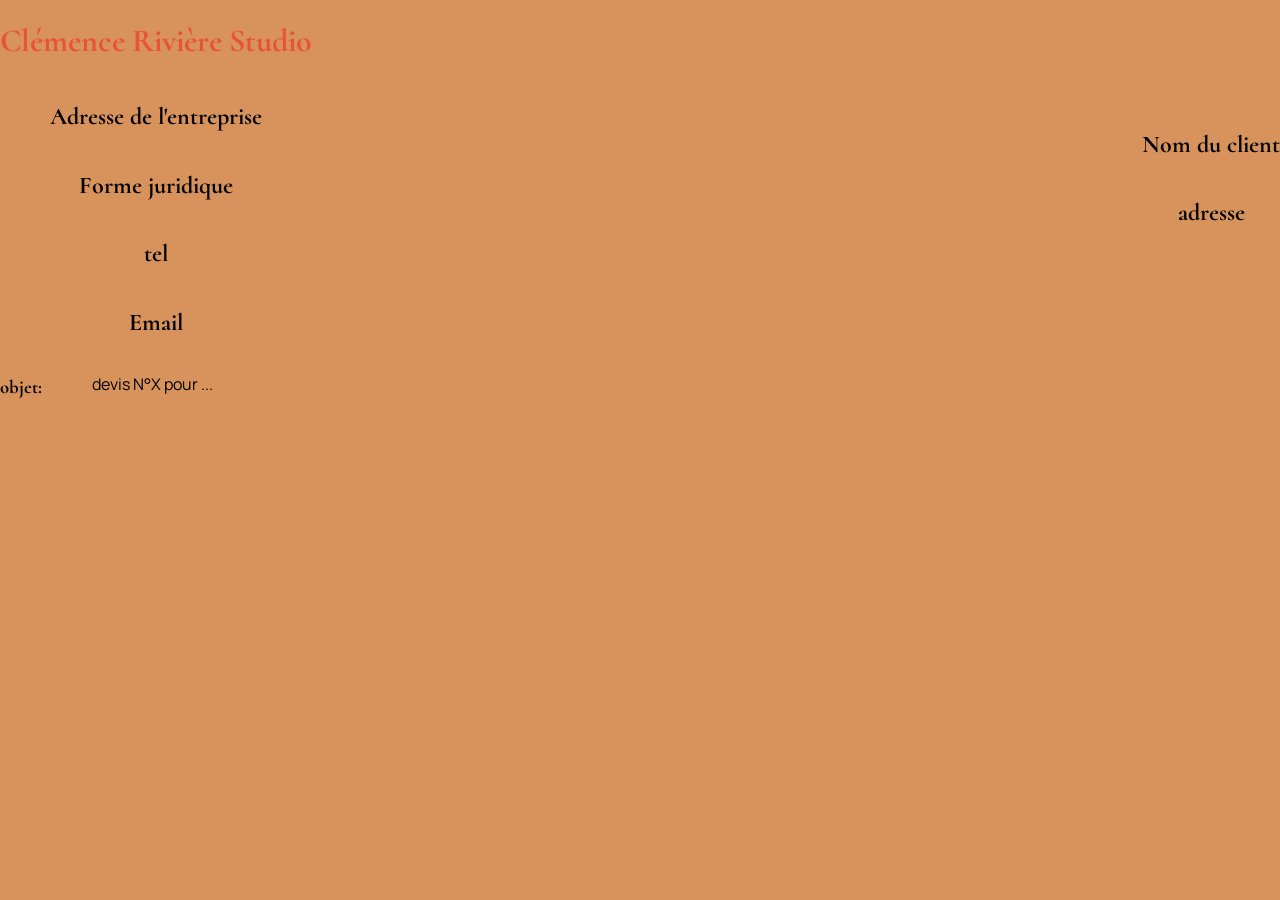
<file: action.html>
<!DOCTYPE html>
<html lang="en">
<head>
    <meta charset="UTF-8">
    <meta name="viewport" content="width=device-width, initial-scale=1.0">
    <title>Document</title>
    <link rel="stylesheet" href="style.css">
</head>
<body>
    <header class="action-finale">
    <div class="ac-f">
   <h1>Clémence Rivière Studio</h1> 
   <h2>Adresse de l'entreprise</h2>
   <h2>Forme juridique</h2>
   <h2>tel</h2>
   <h2>Email</h2></div>

   <div class="ac-f">
    <h2>Nom du client </h2>
    <h2>adresse</h2>
   </div>
   </header>

   <main>
    <div class="action-final">
    <h3>objet:</h3>
     <p>devis N°X pour ...</p>
     </div>
   </main>

</body>
</html>
</file>
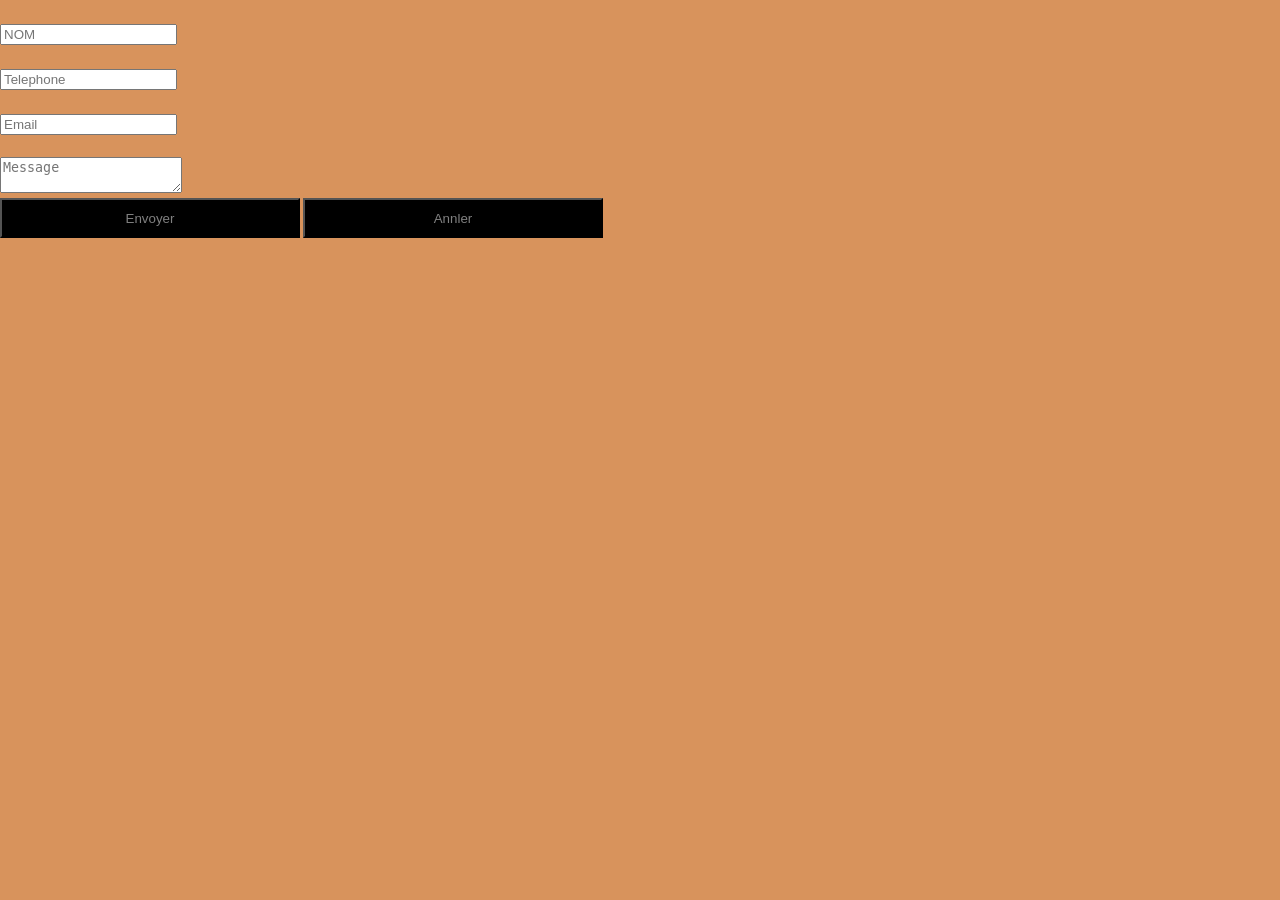
<file: rdv.html>
<!DOCTYPE html>
<html lang="en">
<head>
    <meta charset="UTF-8">
    <meta name="viewport" content="width=device-width, initial-scale=1.0">
    <title>Document</title>
    <link rel="stylesheet" href="style.css">
</head>
<body>
    <form action="traitement" method="post">

                <label for="nom"></label><br>
                <input type="text" id="nom" name="nom" placeholder="NOM"><br>
                <label for="telephone"></label><br>
                <input type="number" placeholder="Telephone"><br>

                <label for="email"></label><br>
                <input type="email" id="email" name="email" placeholder="Email"><br>

                <label for="message"></label><br>
                <textarea id="message" name="message" placeholder="Message"></textarea><br>
                <button class="mk"><a href="#">Envoyer</a></button>
                <button class="mk"><a href="#">Annler</a></button>
</body>
</html>
</file>
<file: style.css>
@import url('https://fonts.googleapis.com/css2?family=Cormorant:ital,wght@0,300..700;1,300..700&family=Manrope:wght@200..800&display=swap');

body{
    margin: 0px;
    font-family: "Manrope", sans-serif;
    background-color: #D8935C;
    padding: 0px;
    
}

h1,h2,h3,h4,h5,h6{
    font-family: "Cormorant", serif;
}
header h1{
    color: rgba(255, 0, 0, 0.436);
}


.logo {
    width: 150px;
    height: auto;
}



nav{

   
    display: flex;
   flex-direction: row;
   justify-content: space-between;
    align-items: center;
    padding: 0;
    position: sticky;
    top: 0;
   z-index: 1000;
   background-color: beige;ù
   padding: ;

}


nav ul{
    display: flex;
    gap: 100px;
    list-style: none;
}


a{
    text-decoration: none;
    color: grey;
}
.mk{
    background-color: black;
    
}

header{
    display: flex;
    align-items: center;
    justify-content: space-between;
   
}
.couverture{
  width:100%;
  height: 50%;
  
}
.but{
    display: flex;
    flex-direction: row;
    gap: 30px;
}
.visuel{
    display: flex;
    flex-direction: column;
    width: 100%;
   height: 50%;
   align-items: center;
}

 .container-couverture{
    width: 100%;
}
.pc{
    width: 400px;
    height: 400px;
}

h2{
    text-align: center;
}

.prom-client{
    display: flex;
    flex-direction: row;
        align-items: center;
        gap: 30px;
        background-color: #d8945c0d;
}
.im-promesse{
    display: flex;
    flex-direction: row;
gap: 30px;
align-items: flex-end;
}

.im-pro{
    display: flex;
    flex-direction: column;
    gap: 16px;
    align-items: center;
}
 
.liste ul{
 list-style-type: circle;
 }

.fin{
    display: flex;
flex-direction: column;
align-items: center;

}


.card{
    display: flex;
    flex-direction: column;
    align-items: center
}

.latoile{
    display: flex;
    flex-direction: row;
    gap: 20px;
}



.r1{
    display: flex;
    flex-direction: row;
    gap: 40px;
    align-items: center;
    

}
.color-re{
    background-color: beige;
    padding: 0;
    margin: 0;
}
.rphoto{
    width: 800px;
    height: 300px;
}


#avatar{
   width: 70px;
   border-radius: 50%;
   border: 2px solid black;
}
#avat{
   width: 20px;
   border-radius: 10%;
   
}


   .action{
    display: flex;
   flex-direction: row;
   align-items: center;
   gap: 20px;
   }

   .tem{
    display: flex;
    flex-direction: column;
   }
   .temoi-bc{
    background-color: rgba(245, 245, 220, 0.409);
   }

   .essaie{
    display: flex;   
    gap: 100px;
    justify-content: center;
   }


footer{
display: flex;
gap: 50px;
align-items: center;
    justify-content: center;
    background-color:  #D8935C;
    justify-content: space-evenly;
    height: ;
    background-color: beige;
}
.pro-client{
    text-align: center;
}

a:hover{
    background-color: #D8935C;
    
}
.pc0{
    width: 400px;
    height: 400px;

}
.pc1{
    width: 300px;
    height: 300px;
}

.pc2{
    width: 250px;
    height: 250px;
}

.promesses{
    background-color: aliceblue;
}

.Prestations{
    background-color: rgba(128, 128, 128, 0.363);
}

.color-section2{
    background-color:beige ;
}

button{
    width: 300px;
    height: 40px;
    border-radius: 20pxC;
    
}









.action-finale{
  display: flex;  
}

.ac-f{
    display: flex;
    flex-direction: column;
}
.action-final{
    display: flex;
    gap: 50px;
}
</file>
